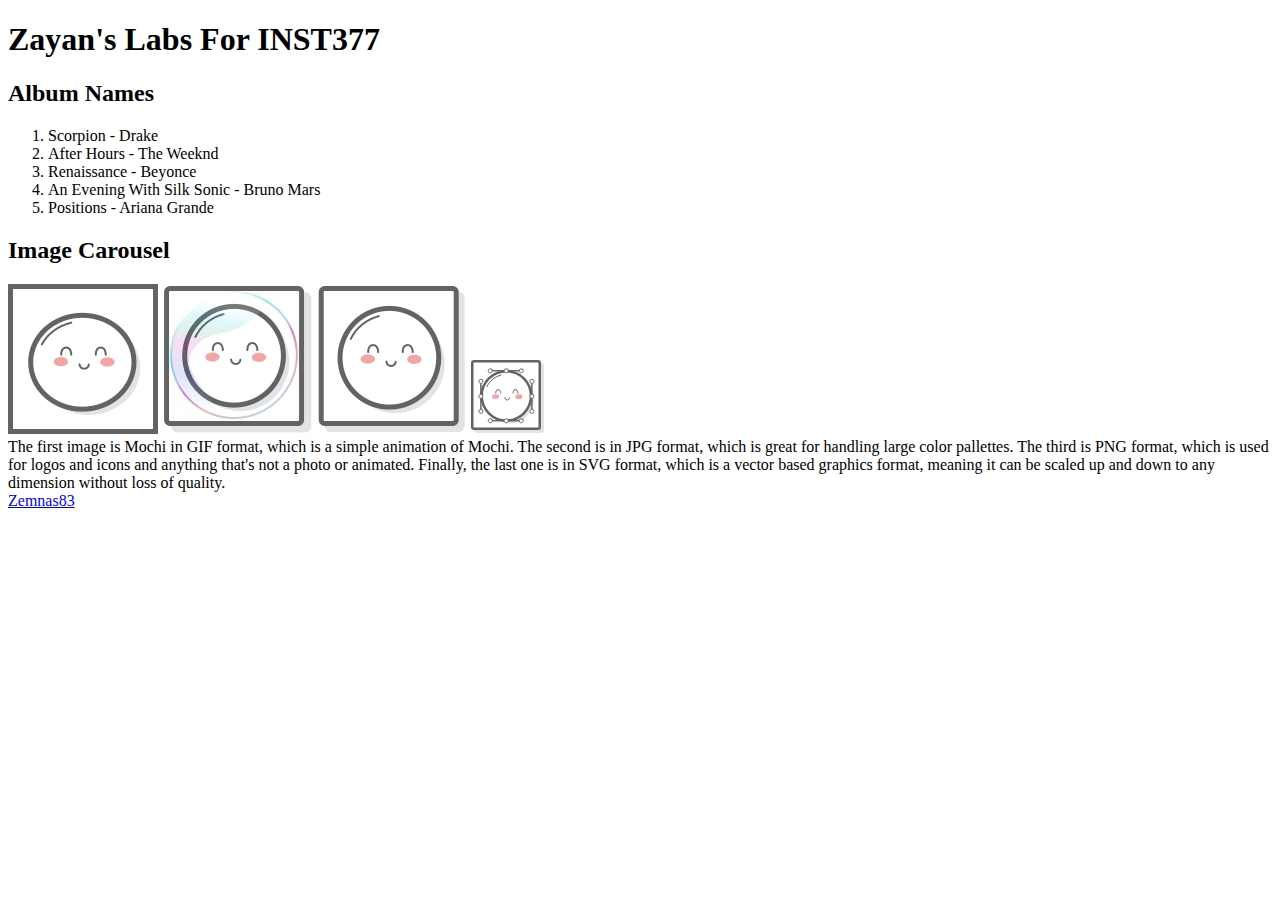
<file: client/lab_1/index.html>
<!DOCTYPE html>
<html lang="en">
  <head>
    <meta charset="UTF-8" />
    <meta http-equiv="X-UA-Compatible" content="IE=edge" />
    <meta name="viewport" content="width=device-width, initial-scale=1.0" />
    <title>Zayan's Labs</title>
  </head>
  <body>
    <div>
        <header><h1>Zayan's Labs For INST377</h1></header>
      <div>
        <h2>Album Names</h2>
      <ol>
        <li>Scorpion - Drake</li>
        <li>After Hours - The Weeknd</li>
        <li>Renaissance - Beyonce</li>
        <li>An Evening With Silk Sonic - Bruno Mars</li>
        <li>Positions - Ariana Grande</li>
      </ol>
    </div>
      <h2>Image Carousel</h2>
      <div>
        <img src="images/mochi.gif"/>
        <img src="images/mochi.jpg"/>
        <img src="images/mochi.png"/>
        <img src="images/mochi.svg"/>
      </div>
      <div>The first image is Mochi in GIF format, which is a simple animation of Mochi.
         The second is in JPG format, which is great for handling large color pallettes.
         The third is PNG format, which is used for logos and icons and anything that's 
         not a photo or animated. Finally, the last one is in SVG format, which is a 
         vector based graphics format, meaning it can be scaled up and down to any 
         dimension without loss of quality.  
      </div>
    </div>
    <footer>
      <a href="https://github.com/Zemnas83">Zemnas83</a>
  </footer>
  </body>
</html>
  </div>
</head>
</file>
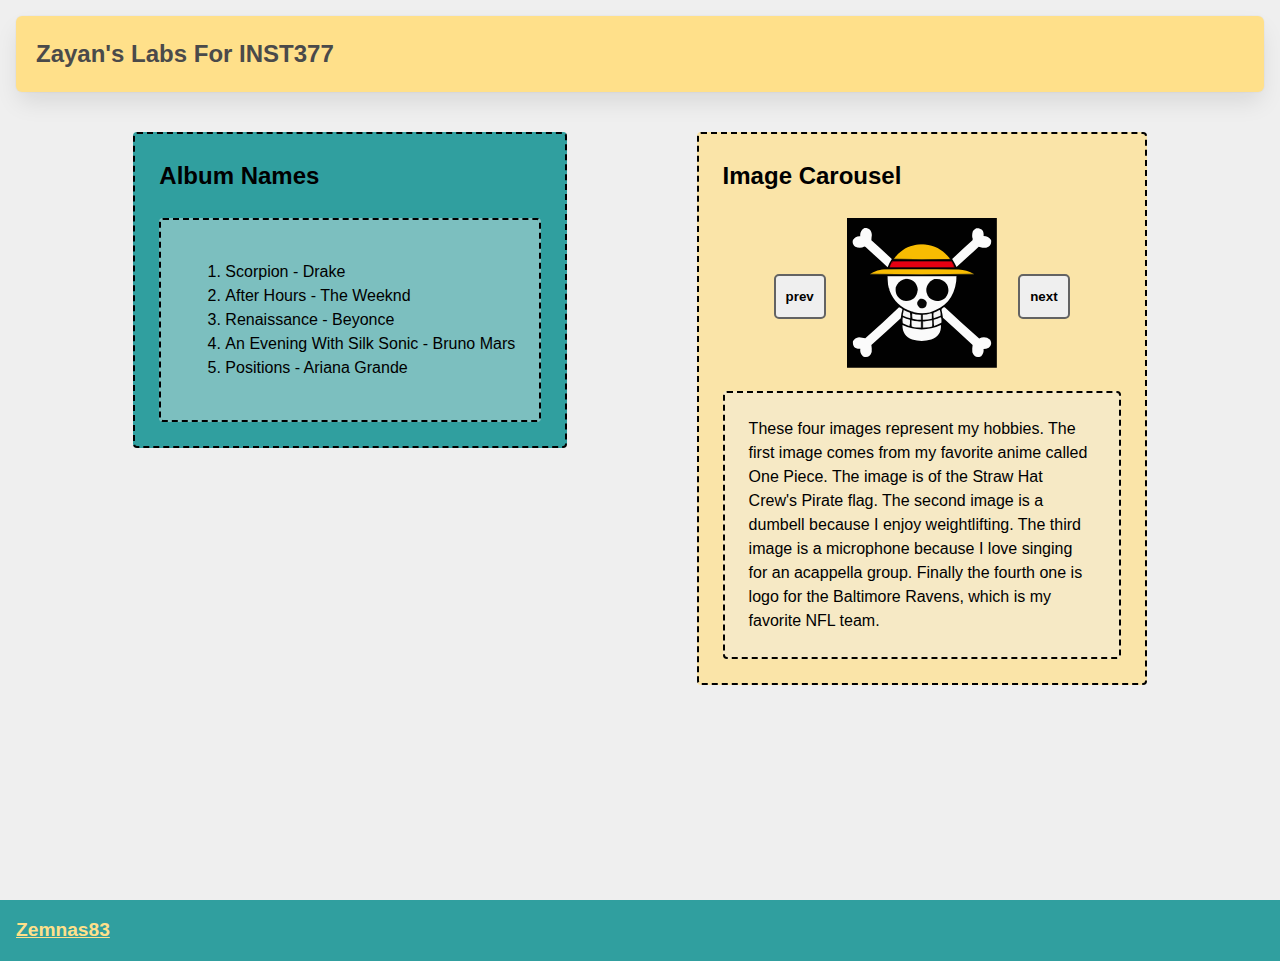
<file: client/lab_3/index.html>
<!DOCTYPE html>
<html lang="en">
  <head>
    <meta charset="UTF-8" />
    <meta http-equiv="X-UA-Compatible" content="IE=edge" />
    <meta name="viewport" content="width=device-width, initial-scale=1.0" />
    <title>Zayan's Labs</title>
    <link rel='stylesheet' href='style.css'/>
  </head>
  <body>
    <div class="wrapper">
        <header class="header"><h1>Zayan's Labs For INST377</h1></header>
      <div class="container">
        <div class="left_section box">
          <h2>Album Names</h2>
          <div class="box">
            <ol>
                <li>Scorpion - Drake</li>
                <li>After Hours - The Weeknd</li>
                <li>Renaissance - Beyonce</li>
                <li>An Evening With Silk Sonic - Bruno Mars</li>
                <li>Positions - Ariana Grande</li>
            </ol>
          </div>
        </div>
    <div class="right_section box">
      <h2>Image Carousel</h2>
      <div class="carousel">
        <button class="prev">prev</button>
          <div class="slides">
            <div class="carousel_item" visible><img id="slide_1" src="images/straw_hat_flag.svg" alt="Straw hat pirate flat"/></div>
            <div class="carousel_item" hidden><img id="slide_2" src="images/dumbell.png" alt="dumbell"/></div>
            <div class="carousel_item" hidden><img id="slide_3" src="images/Microphone.jpeg" alt="Microphone for singing"/></div>
            <div class="carousel_item" hidden><img id="slide_4" src="images/baltimore_ravens_logo.jpeg" alt="Baltimore Raven's logo"/></div>
          </div>
          <button class="next">next</button>
      </div>
      <div class="box">
       These four images represent my hobbies. The first image comes from my favorite anime called One Piece.
       The image is of the Straw Hat Crew's Pirate flag. The second image is a dumbell because I enjoy weightlifting.
       The third image is a microphone because I love singing for an acappella group. Finally the fourth one is logo 
       for the Baltimore Ravens, which is my favorite NFL team.
    </div>
    </div>
    </div>
    </div>
    <footer class="footer">
        <a href="https://github.com/Zemnas83">Zemnas83</a>
    </footer>
    <script src="script.js"></script>
  </body>
</html>
  </div>
</head>
</file>
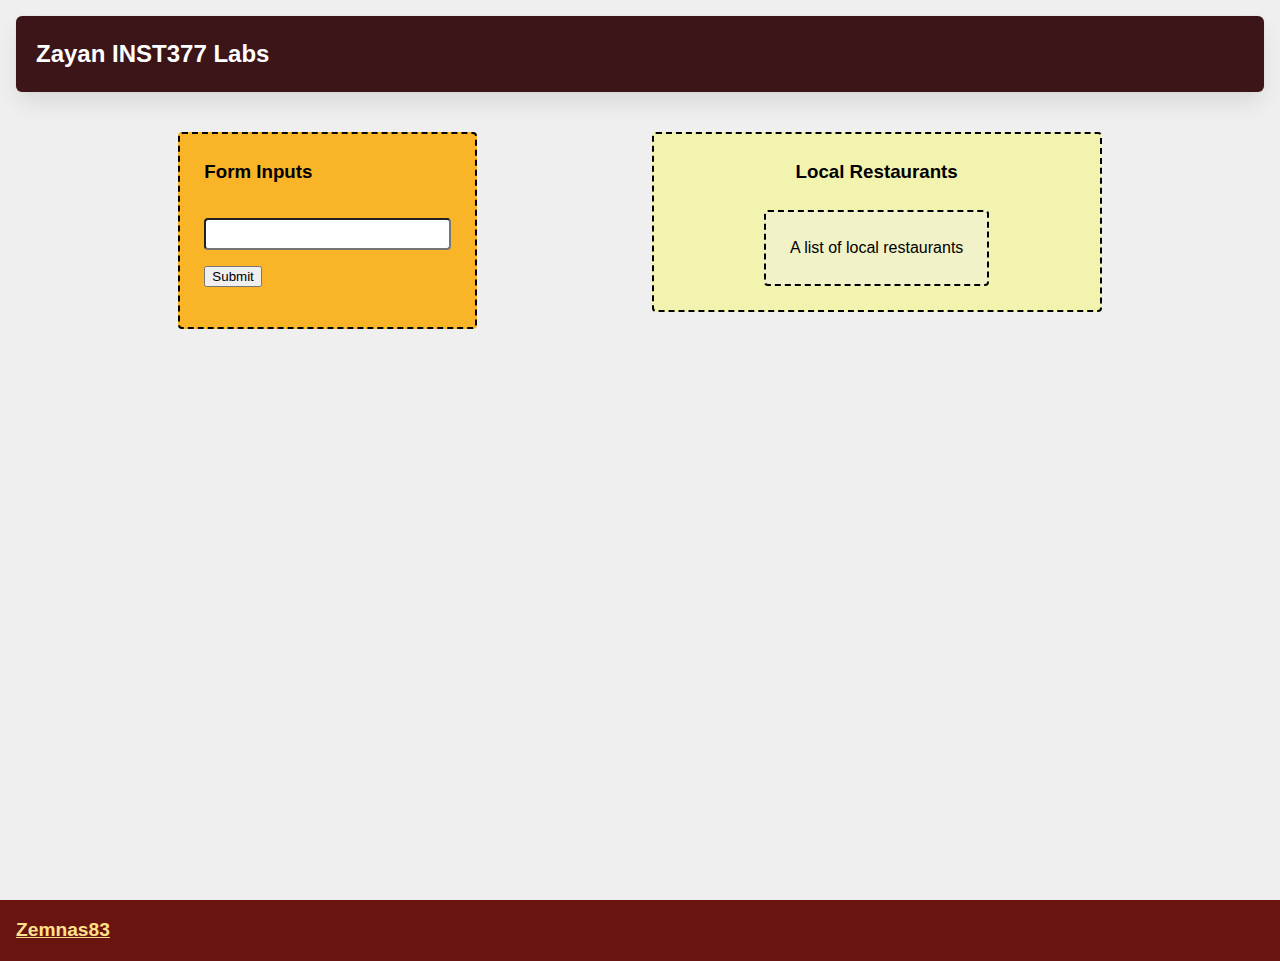
<file: client/lab_4/index.html>
<!-- Bring in your successful HTML/CSS from the Flexbox lab -->
<!-- Try typing 'doc' at the top of this file and pressing "tab" -->
<!-- if your development environment is set up correctly -->
<!-- the Emmett plugin will set this file up for you -->

<!-- Requirements -->
<!-- Your page will need a form in it with an 'action' to /api and a single text field with an id/name of "resto" -->
<!-- If you open /routes/apiRoutes and go to line 38 you will find the server side answer to your request! -->

<!-- This week doesn't have a script.js file in it, because you're focusing on HTML and CSS -->

<html lang="en">
<head>
    <meta charset="UTF-8">
    <meta http-equiv="X-UA-Compatible" content="IE=edge">
    <meta name="viewport" content="width=device-width, initial-scale=1.0">
    <title>Zayan's Labs</title>
    <link rel='stylesheet' href='style.css'/>
</head>
<body>
    <div class="wrapper">   
        <header class="header">
            <h1>Zayan INST377 Labs</h1>
        </header>
        <div class="container">
            <div class="left_section box">
                <h3>Form Inputs</h3>
                <form action="/api" class="boxw">
                    <label for="resto"></label>
                    <input type="text" name="resto" id="resto">
                    <button type="submit">Submit</button>
                </form>
            </div>
            <div class="right_section box">
                <h3>Local Restaurants</h3>
            <div class="restaurant_list box">A list of local restaurants</div>
            </div>
        </div>
    </div>
    <footer class="footer">
        <a href="https://github.com/Zemnas83">Zemnas83</a>
    </footer>
</body>
</html>
</file>
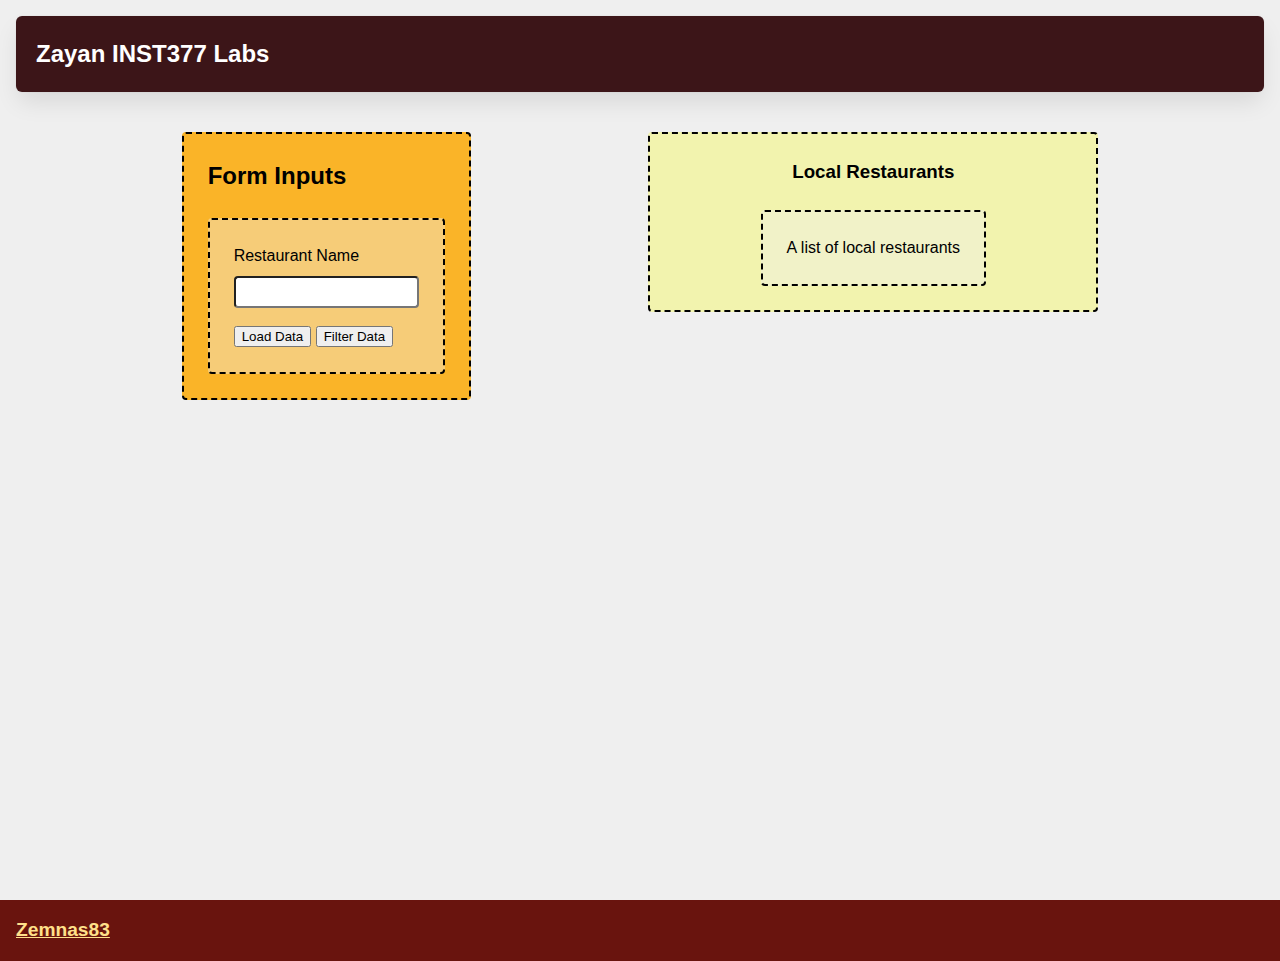
<file: client/lab_5/index.html>
<!-- Bring in your successful HTML/CSS from the Flexbox lab -->
<!-- Your page will need a form in it with an 'action' to /api and a single text field with an id/name of "resto" -->
<!-- If you open /routes/apiRoutes and go to line 38 you will find the server side answer to your request! -->

<!-- Temporarily unhook your script.js file from your main index file -->

<!-- Bring in your successful HTML/CSS from the Flexbox lab -->
<!-- Try typing 'doc' at the top of this file and pressing "tab" -->
<!-- if your development environment is set up correctly -->
<!-- the Emmett plugin will set this file up for you -->

<!-- Requirements -->
<!-- Your page will need a form in it with an 'action' to /api and a single text field with an id/name of "resto" -->
<!-- If you open /routes/apiRoutes and go to line 38 you will find the server side answer to your request! -->

<!-- This week doesn't have a script.js file in it, because you're focusing on HTML and CSS -->

<html lang="en">
<head>
    <meta charset="UTF-8">
    <meta http-equiv="X-UA-Compatible" content="IE=edge">
    <meta name="viewport" content="width=device-width, initial-scale=1.0">
    <title>Zayan's Labs</title>
    <link rel='stylesheet' href='style.css'/>
</head>
<body>
    <div class="wrapper">   
        <header class="header">
            <h1>Zayan INST377 Labs</h1>
        </header>
        <div class="container">
            <div class="left_section box">
                <h2>Form Inputs</h2>
                <form 
                    action="https://data.princegeorgescountymd.gov/resource/umjn-t2iz.json"
                    class="box main_form"
                    >
                    <div>
                        <label for="resto">Restaurant Name</label>
                        <input type="text" id="resto" name="resto" />
                    </div>
                    <button type="submit">Load Data</button>
                    <button type="button" class="filter_button">Filter Data</button>
                </form>
            </div>
            <div class="right_section box">
                <h3>Local Restaurants</h3>
            <div class="restaurant_list box">A list of local restaurants</div>
            </div>
        </div>
    </div>
    <footer class="footer">
        <a href="https://github.com/Zemnas83">Zemnas83</a>
    </footer>
    <script src="./script.js"></script>
</body>
</html>
</file>
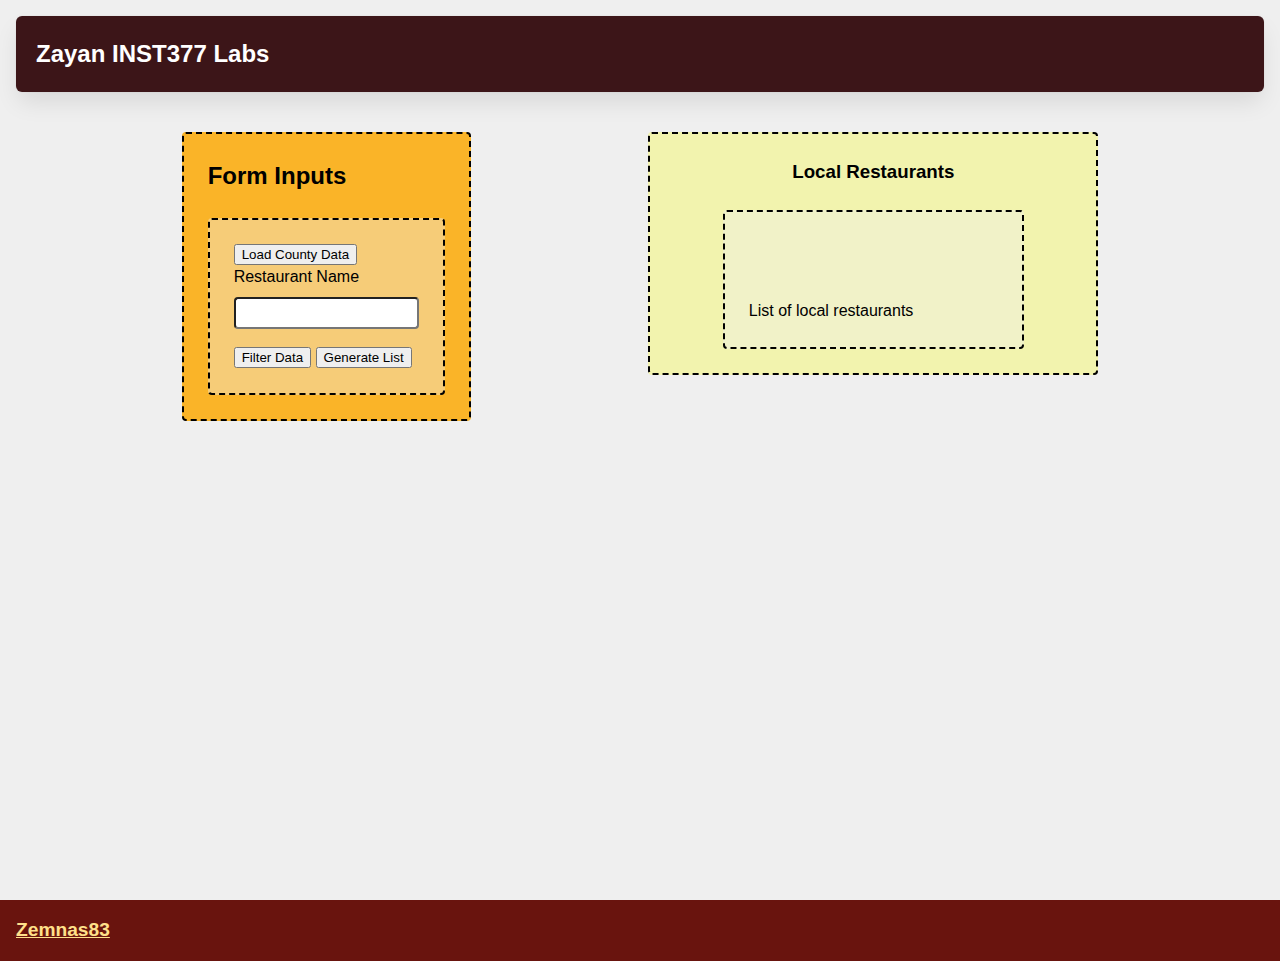
<file: client/lab_6/index.html>
<!--
    This is how to build the CSS-only load animation from loading.io    
    <div class="lds-ellipsis"><div></div><div></div><div></div><div></div></div>

    This is helpful for showing your client-side users when data is loading,
    since there's otherwise no sign your app is thinking about something!

    Try placing it at the same level in your element tree as your Submit button
-->

<html lang="en">
<head>
    <meta charset="UTF-8">
    <meta http-equiv="X-UA-Compatible" content="IE=edge">
    <meta name="viewport" content="width=device-width, initial-scale=1.0">
    <title>Zayan's Labs</title>
    <link rel='stylesheet' href='style.css'/>
</head>
<body>
    <div class="wrapper">   
        <header class="header">
            <h1>Zayan INST377 Labs</h1>
        </header>
        <div class="container">
            <div class="left_section box">
                <h2>Form Inputs</h2>
                <form 
                    action="https://data.princegeorgescountymd.gov/resource/umjn-t2iz.json"
                    class="box main_form">
                    <button type="button" id="data_load">Load County Data</button>
                    <div>
                        <label for="resto">Restaurant Name</label>
                        <input type="text" id="resto" name="resto" />
                    </div>
                    <button type="button" id="filter_button">Filter Data</button>
                    <button type="button" id="generate">Generate List</button>
                </form>
            </div>
            <div class="right_section box">
                <h3>Local Restaurants</h3>
            <ol class="box" id="restaurant_list">
                List of local restaurants
                <div class="lds-ellipsis" id="data_load_animation"></div><div></div><div></div><div></div></ol>
            </div>
        </div>
    </div>
    <footer class="footer">
        <a href="https://github.com/Zemnas83">Zemnas83</a>
    </footer>
    <script src="./script.js"></script>
</body>
</html>
</file>
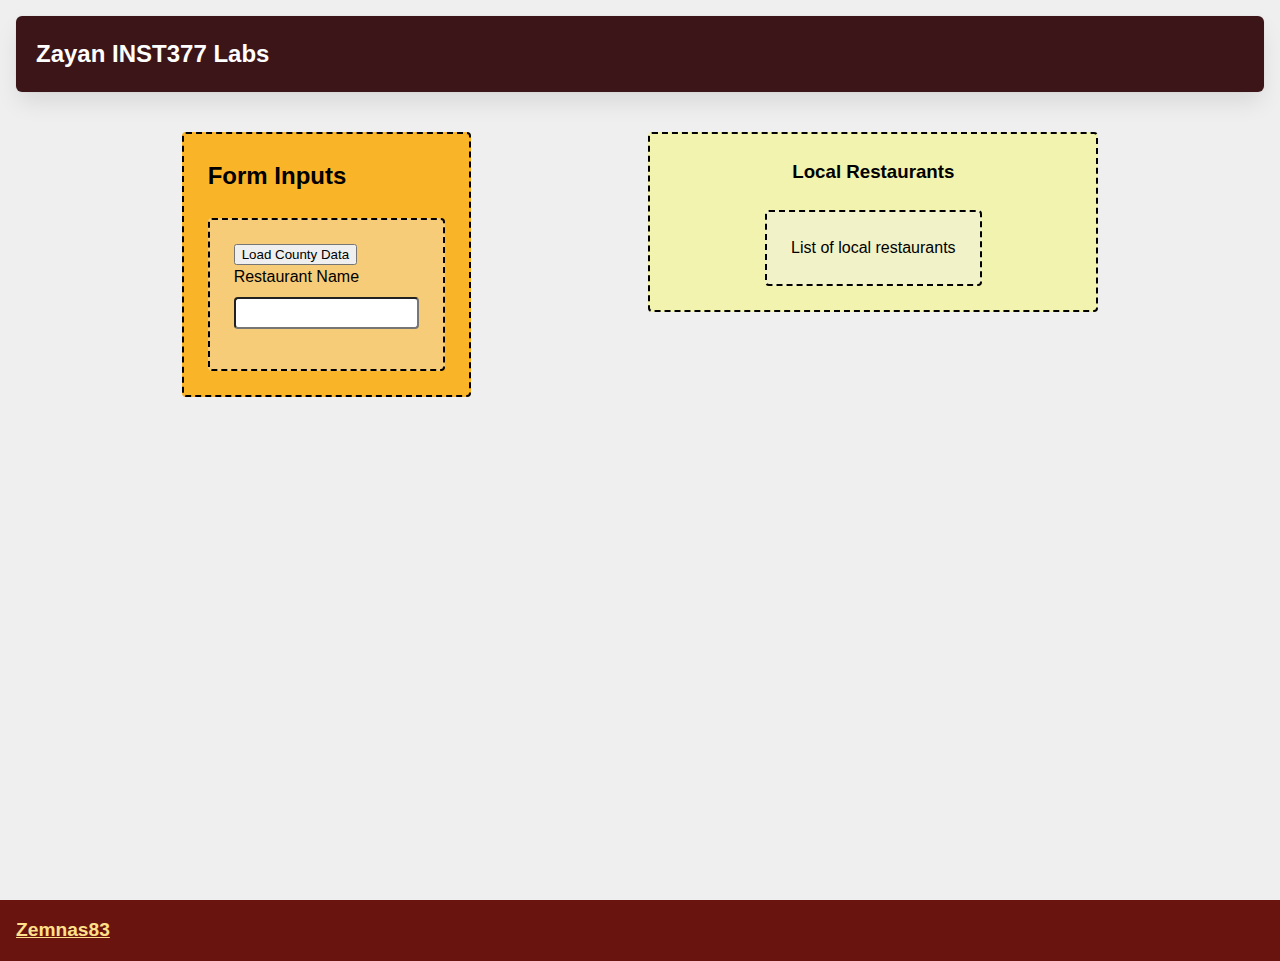
<file: client/lab_7/index.html>
<!--
    This is how to build the CSS-only load animation from loading.io    
    <div class="lds-ellipsis"><div></div><div></div><div></div><div></div></div>

    This is helpful for showing your client-side users when data is loading,
    since there's otherwise no sign your app is thinking about something!

    Try placing it at the same level in your element tree as your Submit button
-->

<html lang="en">
  <head>
    <meta charset="UTF-8" />
    <meta http-equiv="X-UA-Compatible" content="IE=edge" />
    <meta name="viewport" content="width=device-width, initial-scale=1.0" />
    <title>Zayan's Labs</title>
    <link rel="stylesheet" href="style.css" />
  </head>
  <body>
    <div class="wrapper">
      <header class="header">
        <h1>Zayan INST377 Labs</h1>
      </header>
      <div class="container">
        <div class="left_section box">
          <h2>Form Inputs</h2>
          <form class="box main_form">
            <button type="button" id="data_load">Load County Data</button>
            <div>
              <label for="resto">Restaurant Name</label>
              <input type="text" name="resto" id="resto" />
            </div>
            <div class="buttons">
              <button type="button" id="generate" class="hidden">
                Generate List
              </button>
            </div>
          </form>
        </div>
        <div class="right_section box">
          <h3>Local Restaurants</h3>
          <ol class="box" id="restaurant_list">
            List of local restaurants
            <div class="lds-ellipsis" id="data_load_animation"></div>
            <div></div>
            <div></div>
            <div></div>
          </ol>
        </div>
      </div>
    </div>
    <footer class="footer">
      <a href="https://github.com/Zemnas83">Zemnas83</a>
    </footer>
    <script src="./script.js"></script>
  </body>
</html>
</file>
<file: client/lab_3/style.css>
* {
  box-sizing: border-box;
}

/* 
  These rules apply to actual HTML elements with no labelling!
  So: they style the tags directly
*/

html {
  background-color: #fff;
  font-size: 16px;
  min-width: 300px;
  overflow-x: hidden;
  overflow-y: scroll;

  /* these are specific to different browsers */
  -moz-osx-font-smoothing: grayscale;
  -webkit-font-smoothing: antialiased;
  text-rendering: optimizeLegibility;
  -webkit-text-size-adjust: 100%;
  -moz-text-size-adjust: 100%;
  text-size-adjust: 100%;
}

body {
  margin: 0;
  padding: 0;

  font-family: ‘Segoe UI’, Candara, ‘Bitstream Vera Sans’, ‘DejaVu Sans’, ‘Bitsream Vera Sans’, ‘Trebuchet MS’, Verdana, ‘Verdana Ref’, sans-serif;
  font-weight: 400;
  line-height: 1.5;
  background-color: rgb(239, 239, 239);
}


a {
  display: inline-block;
  text-decoration: none;
}

h2 {
  margin:0;
  padding:0;
  padding-bottom:1.5rem;
}

form {
  accent-color: hsla(120, 100%, 50%, 0.482);
}

/*
  - These styles use 'class names'
  - You can apply them by using the 'class' attribute on your HTML
  - like this: <div class="wrapper">
  - note that the period vanishes there!
*/


.wrapper {
  min-height: 100vh;
  display: flex;
  flex-direction: column;
  margin: 0;
  flex: 1;
}

.container {
  margin: 0 20px;
  display: flex;
  justify-content: space-evenly;
  align-items: start;
  flex:1;
}

.header {
  padding-top: 1rem;
  padding-left: 1rem;
  padding-right: 1rem;
  padding-bottom: 1.5rem;
}


/*
  This rule implies that the H1 tag lives within another HTML tag
  It "inherits" some rules from the above
  Those rules won't apply to an h1 that's outside a block with the class of 'header'
*/

.header h1 {
  display: block;
  /* this will push other blocks out of the way */

  /* colors */
  background-color: #ffe08a;
  color: #4a4a4a;

  /* shapes */
  border-radius: 6px;
  font-size: 1.5rem;
  padding: 1.25rem;
  margin:0; /* removing the margin on h1 tags means the header pins to the top if we move */


  /* box-shadows are fancy */
  box-shadow: 0 0.5em 1em -0.125em rgb(10 10 10 / 10%), 0 0 0 1px rgb(10 10 10 / 2%);
}


/*
  Rules can be combined on a block to apply the 'cascade' in order
  So you can use two classnames in a single class attribute
  like: <div class="box section">

  Rules may combine in unexpected ways - remember that the LAST thing written in this file will have "priority"
  And will be what displays in your client
*/

.box {
  background-color: rgba(239, 239, 239, 0.40);
  border: 2px dashed;
  border-radius: 4px;

  width: fit-content;
  height:fit-content;
  padding: 1.5rem;
  margin: 0 auto;
}

.left_section {
  background-color: rgba(0, 139, 139, 0.8);
  flex: 0 1 auto;
  margin: 1rem;
  padding: 1.5rem;
}

.right_section {
  background-color: rgba(255, 224, 138, 0.7);
  flex: 1 2 auto;
  margin: 1rem;
  align-items: center;
  max-width: 450px;
}

/*
  This block is actually dependent on the "container" block having a flex set on it
  and the "wrapper" block displaying as a flex column with a "vertical height" (vh) of 100.
  That serves to cram the footer to the bottom of the page.
*/

.footer {
  flex-shrink: 0;
  padding: 1rem;
  background-color: rgba(0, 139, 139, 0.8);
  font-size: 1.2rem;
  font-weight: 600;
}

.footer a {
  color: rgba(255, 224, 138, 1);
  text-decoration: underline;
}

/*
  This is an example of a 'pseudoclass'
  In this instance, it says what to do if a mouse hovers over a link
  This is pretty desktop-specific, since there's no hover function on touchscreens
*/
.footer a:hover {
  /* Hue, saturation, luminosity, alpha */
  background-color: hsla(0, 0%, 90%, 0.15);
  /* red, green, blue, alpha */
  color: rgb(246, 169, 93);
  text-decoration: none;
}

.subtitle {
  color: rgba(0, 0, 0, 0.8);
  margin: 0px;
  margin-bottom: 5px;
}


/* Deploy this with images as direct "children" and the images should pop into shape */
.grid {
  display: flex;
  justify-content: space-evenly;
  flex-flow: wrap;
  width: 350px;
  height: 350px;
  margin: 0 auto;
}

.grid img {
  width: 150px;
  height: 150px;
}


/* Carousel */
div.carousel {
  max-width: 300px;
  overflow: hidden;
  text-align: center;
  display: flex;
  flex-direction: row;
  align-items: center;
  justify-content: space-between;
  margin: 0 auto;
  margin-bottom: 1rem;
}

.carousel .slides {
  display: flex;
  overflow-x: auto;
  scroll-snap-type: x mandatory;
  scroll-behavior: smooth;
  -webkit-overflow-scrolling: touch;
}

/* .carousel_item, */
.hidden {
  display: none;
}

.visible {
  display: block;
}

.carousel_item img {
  /* 
    Setting width, rather than max-width or min-width,
    means annoying pop-ins won't happen
    but it also means you need to format your images to be compatible
    or they will stretch weird

    - try a tall one and see what happens
    - change the height on a fixed image size and see what happens
    - now make sure that images are _always_ square
    - ... there's a reason crop tools are popular in image editors
   */
  width: 150px; 
}

.prev,
.next {
  border: none;
  margin: 2px;
  text-align: center;
  border-radius: 5px;
  font-weight: bold;
  height: 45px;
  padding: 10px;
  line-height: 0; /* This centers a button's text! */
  border: 2px solid rgb(99,99,99); /* shorthand for how to do a border */
}

.prev:focus,
.next:focus {
  margin: 0;
  color:rgba(221, 17, 17, 0.8);
}

.prev:hover,
.next:hover {
  color:rgba(0, 139, 139, 0.8);
}
</file>
<file: client/lab_4/style.css>
* {
  box-sizing: border-box;
}

/* 
  These rules apply to actual HTML elements with no labelling!
  So: they style the tags directly
*/

html {
  background-color: #fff;
  font-size: 16px;
  min-width: 300px;
  overflow-x: hidden;
  overflow-y: scroll;

  /* these are specific to different browsers */
  -moz-osx-font-smoothing: grayscale;
  -webkit-font-smoothing: antialiased;
  text-rendering: optimizeLegibility;
  -webkit-text-size-adjust: 100%;
  -moz-text-size-adjust: 100%;
  text-size-adjust: 100%;
}

body {
  margin: 0;
  padding: 0;

  font-family: ‘Segoe UI’, Candara, ‘Bitstream Vera Sans’, ‘DejaVu Sans’, ‘Bitsream Vera Sans’, ‘Trebuchet MS’, Verdana, ‘Verdana Ref’, sans-serif;
  font-weight: 400;
  line-height: 1.5;
  background-color: rgb(239, 239, 239);
}


a {
  display: inline-block;
  text-decoration: none;
}

h2, h3 {
  margin:0;
  padding:0;
  padding-bottom:1.5rem;
}

form {
  accent-color: hsla(120, 100%, 50%, 0.482);
}

/*
  - These styles use 'class names'
  - You can apply them by using the 'class' attribute on your HTML
  - like this: <div class="wrapper">
  - note that the period vanishes there!
*/


.wrapper {
  min-height: 100vh;
  display: flex;
  flex-direction: column;
  margin: 0;
  flex: 1;
}

.container {
  margin: 0 20px;
  display: flex;
  justify-content: space-evenly;
  align-items: start;
  flex:1;
}

.header {
  padding-top: 1rem;
  padding-left: 1rem;
  padding-right: 1rem;
  padding-bottom: 1.5rem;
}


/*
  This rule implies that the H1 tag lives within another HTML tag
  It "inherits" some rules from the above
  Those rules won't apply to an h1 that's outside a block with the class of 'header'
*/

.header h1 {
  display: block;
  /* this will push other blocks out of the way */

  /* colors */
  background-color: #3C1518;
  color: #ffffff;

  /* shapes */
  border-radius: 6px;
  font-size: 1.5rem;
  padding: 1.25rem;
  margin:0; /* removing the margin on h1 tags means the header pins to the top if we move */


  /* box-shadows are fancy */
  box-shadow: 0 0.5em 1em -0.125em rgb(10 10 10 / 10%), 0 0 0 1px rgb(10 10 10 / 2%);
}

/*
  Rules can be combined on a block to apply the 'cascade' in order
  So you can use two classnames in a single class attribute
  like: <div class="box section">

  Rules may combine in unexpected ways - remember that the LAST thing written in this file will have "priority"
  And will be what displays in your client
*/

.box {
  background-color: rgba(239, 239, 239, 0.40);
  border: 2px dashed;
  border-radius: 4px;

  width: fit-content;
  height:fit-content;
  padding: 1.5rem;
  margin: 0 auto;
}

.left_section {
  background-color: #fab428;
  flex: 0 1 auto;
  margin: 1rem;
  padding: 1.5rem;
}

.right_section {
  background-color: #F2F3AE;
  flex: 1 2 auto;
  margin: 1rem;
  align-items: center;
  max-width: 450px;
  justify-content: center;
  display: flex;
  flex-direction: column;
}

/*
  This block is actually dependent on the "container" block having a flex set on it
  and the "wrapper" block displaying as a flex column with a "vertical height" (vh) of 100.
  That serves to cram the footer to the bottom of the page.
*/

.footer {
  flex-shrink: 0;
  padding: 1rem;
  background-color: #69140E;
  font-size: 1.2rem;
  font-weight: 600;
}

.footer a {
  color: rgba(255, 224, 138, 1);
  text-decoration: underline;
}

/*
  This is an example of a 'pseudoclass'
  In this instance, it says what to do if a mouse hovers over a link
  This is pretty desktop-specific, since there's no hover function on touchscreens
*/
.footer a:hover {
  /* Hue, saturation, luminosity, alpha */
  background-color: hsla(0, 0%, 90%, 0.15);
  /* red, green, blue, alpha */
  color: rgb(246, 169, 93);
  text-decoration: none;
}

.subtitle {
  color: rgba(0, 0, 0, 0.8);
  margin: 0px;
  margin-bottom: 5px;
}


/* Deploy this with images as direct "children" and the images should pop into shape */
.grid {
  display: flex;
  justify-content: space-evenly;
  flex-flow: wrap;
  width: 350px;
  height: 350px;
  margin: 0 auto;
}

.grid img {
  width: 150px;
  height: 150px;
}


/* Carousel */
div.carousel {
  max-width: 300px;
  overflow: hidden;
  text-align: center;
  display: flex;
  flex-direction: row;
  align-items: center;
  justify-content: space-between;
  margin: 0 auto;
  margin-bottom: 1rem;
}

.carousel .slides {
  display: flex;
  overflow-x: auto;
  scroll-snap-type: x mandatory;
  scroll-behavior: smooth;
  -webkit-overflow-scrolling: touch;
}

/* .carousel_item, */
.hidden {
  display: none;
}

.visible {
  display: block;
}

.carousel_item img {
  /* 
    Setting width, rather than max-width or min-width,
    means annoying pop-ins won't happen
    but it also means you need to format your images to be compatible
    or they will stretch weird

    - try a tall one and see what happens
    - change the height on a fixed image size and see what happens
    - now make sure that images are _always_ square
    - ... there's a reason crop tools are popular in image editors
   */
  width: 150px; 
}

.prev,
.next {
  border: none;
  margin: 2px;
  text-align: center;
  border-radius: 5px;
  font-weight: bold;
  height: 45px;
  padding: 10px;
  line-height: 0; /* This centers a button's text! */
  border: 2px solid rgb(99,99,99); /* shorthand for how to do a border */
}


/*
Form Styles
*/

form input {
    /* This is a hack to make sure our boxes line up with one another nicely */
    width: 100%;
    width: -moz-available;          /* WebKit-based browsers will ignore this. */
    width: -webkit-fill-available;  /* Mozilla-based browsers will ignore this. */
    width: fill-available;

    /* here we are setting white space correctly */
    margin-bottom: 1rem;
    height: 2rem;
    border-radius: 4px;
  }

  form label {
    width: 100%;
    width: -moz-available;          /* WebKit-based browsers will ignore this. */
    width: -webkit-fill-available;  /* Mozilla-based browsers will ignore this. */
    width: fill-available;
    align-items: flex-start;

    display: block; /* this turns the label text into a box we can set margins on */
    margin-bottom: 0.5rem;
  }

/* How To Write A Media Query For Small Screens */

@media only screen and (max-width: 736px){
  /* Rules in here will only apply when a screen is the correct size */
  /* check it out by using your developer tools to shrink your screen-size */
  .container {
    background-color: rgba(18, 63, 167, 0.65);
    flex-direction: column;
    justify-content: center;
    align-items: center;

  }
}
</file>
<file: client/lab_5/style.css>
/* CSS instructions for Lab 5 */
/* Bring in your successful CSS from week 4 */
/* In your #map rule, set map to display:none; to temporarily hide your map box */
* {
    box-sizing: border-box;
  }
  
  /* 
    These rules apply to actual HTML elements with no labelling!
    So: they style the tags directly
  */
  
  html {
    background-color: #fff;
    font-size: 16px;
    min-width: 300px;
    overflow-x: hidden;
    overflow-y: scroll;
  
    /* these are specific to different browsers */
    -moz-osx-font-smoothing: grayscale;
    -webkit-font-smoothing: antialiased;
    text-rendering: optimizeLegibility;
    -webkit-text-size-adjust: 100%;
    -moz-text-size-adjust: 100%;
    text-size-adjust: 100%;
  }
  
  body {
    margin: 0;
    padding: 0;
  
    font-family: ‘Segoe UI’, Candara, ‘Bitstream Vera Sans’, ‘DejaVu Sans’, ‘Bitsream Vera Sans’, ‘Trebuchet MS’, Verdana, ‘Verdana Ref’, sans-serif;
    font-weight: 400;
    line-height: 1.5;
    background-color: rgb(239, 239, 239);
  }
  
  
  a {
    display: inline-block;
    text-decoration: none;
  }
  
  h2, h3 {
    margin:0;
    padding:0;
    padding-bottom:1.5rem;
  }
  
  form {
    accent-color: hsla(120, 100%, 50%, 0.482);
  }
  
  /*
    - These styles use 'class names'
    - You can apply them by using the 'class' attribute on your HTML
    - like this: <div class="wrapper">
    - note that the period vanishes there!
  */
  
  
  .wrapper {
    min-height: 100vh;
    display: flex;
    flex-direction: column;
    margin: 0;
    flex: 1;
  }
  
  .container {
    margin: 0 20px;
    display: flex;
    justify-content: space-evenly;
    align-items: start;
    flex:1;
  }
  
  .header {
    padding-top: 1rem;
    padding-left: 1rem;
    padding-right: 1rem;
    padding-bottom: 1.5rem;
  }
  
  
  /*
    This rule implies that the H1 tag lives within another HTML tag
    It "inherits" some rules from the above
    Those rules won't apply to an h1 that's outside a block with the class of 'header'
  */
  
  .header h1 {
    display: block;
    /* this will push other blocks out of the way */
  
    /* colors */
    background-color: #3C1518;
    color: #ffffff;
  
    /* shapes */
    border-radius: 6px;
    font-size: 1.5rem;
    padding: 1.25rem;
    margin:0; /* removing the margin on h1 tags means the header pins to the top if we move */
  
  
    /* box-shadows are fancy */
    box-shadow: 0 0.5em 1em -0.125em rgb(10 10 10 / 10%), 0 0 0 1px rgb(10 10 10 / 2%);
  }
  
  /*
    Rules can be combined on a block to apply the 'cascade' in order
    So you can use two classnames in a single class attribute
    like: <div class="box section">
  
    Rules may combine in unexpected ways - remember that the LAST thing written in this file will have "priority"
    And will be what displays in your client
  */
  
  .box {
    background-color: rgba(239, 239, 239, 0.40);
    border: 2px dashed;
    border-radius: 4px;
  
    width: fit-content;
    height:fit-content;
    padding: 1.5rem;
    margin: 0 auto;
  }
  
  .left_section {
    background-color: #fab428;
    flex: 0 1 auto;
    margin: 1rem;
    padding: 1.5rem;
  }
  
  .right_section {
    background-color: #F2F3AE;
    flex: 1 2 auto;
    margin: 1rem;
    align-items: center;
    max-width: 450px;
    justify-content: center;
    display: flex;
    flex-direction: column;
  }
  
  /*
    This block is actually dependent on the "container" block having a flex set on it
    and the "wrapper" block displaying as a flex column with a "vertical height" (vh) of 100.
    That serves to cram the footer to the bottom of the page.
  */
  
  .footer {
    flex-shrink: 0;
    padding: 1rem;
    background-color: #69140E;
    font-size: 1.2rem;
    font-weight: 600;
  }
  
  .footer a {
    color: rgba(255, 224, 138, 1);
    text-decoration: underline;
  }
  
  /*
    This is an example of a 'pseudoclass'
    In this instance, it says what to do if a mouse hovers over a link
    This is pretty desktop-specific, since there's no hover function on touchscreens
  */
  .footer a:hover {
    /* Hue, saturation, luminosity, alpha */
    background-color: hsla(0, 0%, 90%, 0.15);
    /* red, green, blue, alpha */
    color: rgb(246, 169, 93);
    text-decoration: none;
  }
  
  .subtitle {
    color: rgba(0, 0, 0, 0.8);
    margin: 0px;
    margin-bottom: 5px;
  }
  
  
  /* Deploy this with images as direct "children" and the images should pop into shape */
  .grid {
    display: flex;
    justify-content: space-evenly;
    flex-flow: wrap;
    width: 350px;
    height: 350px;
    margin: 0 auto;
  }
  
  .grid img {
    width: 150px;
    height: 150px;
  }
  
  
  /* Carousel */
  div.carousel {
    max-width: 300px;
    overflow: hidden;
    text-align: center;
    display: flex;
    flex-direction: row;
    align-items: center;
    justify-content: space-between;
    margin: 0 auto;
    margin-bottom: 1rem;
  }
  
  .carousel .slides {
    display: flex;
    overflow-x: auto;
    scroll-snap-type: x mandatory;
    scroll-behavior: smooth;
    -webkit-overflow-scrolling: touch;
  }
  
  /* .carousel_item, */
  .hidden {
    display: none;
  }
  
  .visible {
    display: block;
  }
  
  .carousel_item img {
    /* 
      Setting width, rather than max-width or min-width,
      means annoying pop-ins won't happen
      but it also means you need to format your images to be compatible
      or they will stretch weird
  
      - try a tall one and see what happens
      - change the height on a fixed image size and see what happens
      - now make sure that images are _always_ square
      - ... there's a reason crop tools are popular in image editors
     */
    width: 150px; 
  }
  
  .prev,
  .next {
    border: none;
    margin: 2px;
    text-align: center;
    border-radius: 5px;
    font-weight: bold;
    height: 45px;
    padding: 10px;
    line-height: 0; /* This centers a button's text! */
    border: 2px solid rgb(99,99,99); /* shorthand for how to do a border */
  }
  
  
  /*
  Form Styles
  */
  
  form input {
      /* This is a hack to make sure our boxes line up with one another nicely */
      width: 100%;
      width: -moz-available;          /* WebKit-based browsers will ignore this. */
      width: -webkit-fill-available;  /* Mozilla-based browsers will ignore this. */
      width: fill-available;
  
      /* here we are setting white space correctly */
      margin-bottom: 1rem;
      height: 2rem;
      border-radius: 4px;
    }
  
    form label {
      width: 100%;
      width: -moz-available;          /* WebKit-based browsers will ignore this. */
      width: -webkit-fill-available;  /* Mozilla-based browsers will ignore this. */
      width: fill-available;
      align-items: flex-start;
  
      display: block; /* this turns the label text into a box we can set margins on */
      margin-bottom: 0.5rem;
    }
  
  /* How To Write A Media Query For Small Screens */
  
  @media only screen and (max-width: 736px){
    /* Rules in here will only apply when a screen is the correct size */
    /* check it out by using your developer tools to shrink your screen-size */
    .container {
      background-color: rgba(18, 63, 167, 0.65);
      flex-direction: column;
      justify-content: center;
      align-items: center;
  
    }
  }
</file>
<file: client/lab_6/style.css>
/* CSS instructions for Lab 5 */
/* Bring in your successful CSS from week 4 */
/* In your #map rule, set map to display:none; to temporarily hide your map box */
* {
  box-sizing: border-box;
}

/* 
  These rules apply to actual HTML elements with no labelling!
  So: they style the tags directly
*/

html {
  background-color: #fff;
  font-size: 16px;
  min-width: 300px;
  overflow-x: hidden;
  overflow-y: scroll;

  /* these are specific to different browsers */
  -moz-osx-font-smoothing: grayscale;
  -webkit-font-smoothing: antialiased;
  text-rendering: optimizeLegibility;
  -webkit-text-size-adjust: 100%;
  -moz-text-size-adjust: 100%;
  text-size-adjust: 100%;
}

body {
  margin: 0;
  padding: 0;

  font-family: ‘Segoe UI’, Candara, ‘Bitstream Vera Sans’, ‘DejaVu Sans’, ‘Bitsream Vera Sans’, ‘Trebuchet MS’, Verdana, ‘Verdana Ref’, sans-serif;
  font-weight: 400;
  line-height: 1.5;
  background-color: rgb(239, 239, 239);
}


a {
  display: inline-block;
  text-decoration: none;
}

h2, h3 {
  margin:0;
  padding:0;
  padding-bottom:1.5rem;
}

form {
  accent-color: hsla(120, 100%, 50%, 0.482);
}

/*
  - These styles use 'class names'
  - You can apply them by using the 'class' attribute on your HTML
  - like this: <div class="wrapper">
  - note that the period vanishes there!
*/


.wrapper {
  min-height: 100vh;
  display: flex;
  flex-direction: column;
  margin: 0;
  flex: 1;
}

.container {
  margin: 0 20px;
  display: flex;
  justify-content: space-evenly;
  align-items: start;
  flex:1;
}

.header {
  padding-top: 1rem;
  padding-left: 1rem;
  padding-right: 1rem;
  padding-bottom: 1.5rem;
}


/*
  This rule implies that the H1 tag lives within another HTML tag
  It "inherits" some rules from the above
  Those rules won't apply to an h1 that's outside a block with the class of 'header'
*/

.header h1 {
  display: block;
  /* this will push other blocks out of the way */

  /* colors */
  background-color: #3C1518;
  color: #ffffff;

  /* shapes */
  border-radius: 6px;
  font-size: 1.5rem;
  padding: 1.25rem;
  margin:0; /* removing the margin on h1 tags means the header pins to the top if we move */


  /* box-shadows are fancy */
  box-shadow: 0 0.5em 1em -0.125em rgb(10 10 10 / 10%), 0 0 0 1px rgb(10 10 10 / 2%);
}

/*
  Rules can be combined on a block to apply the 'cascade' in order
  So you can use two classnames in a single class attribute
  like: <div class="box section">

  Rules may combine in unexpected ways - remember that the LAST thing written in this file will have "priority"
  And will be what displays in your client
*/

.box {
  background-color: rgba(239, 239, 239, 0.40);
  border: 2px dashed;
  border-radius: 4px;

  width: fit-content;
  height:fit-content;
  padding: 1.5rem;
  margin: 0 auto;
}

.left_section {
  background-color: #fab428;
  flex: 0 1 auto;
  margin: 1rem;
  padding: 1.5rem;
}

.right_section {
  background-color: #F2F3AE;
  flex: 1 2 auto;
  margin: 1rem;
  align-items: center;
  max-width: 450px;
  justify-content: center;
  display: flex;
  flex-direction: column;
}

/*
  This block is actually dependent on the "container" block having a flex set on it
  and the "wrapper" block displaying as a flex column with a "vertical height" (vh) of 100.
  That serves to cram the footer to the bottom of the page.
*/

.footer {
  flex-shrink: 0;
  padding: 1rem;
  background-color: #69140E;
  font-size: 1.2rem;
  font-weight: 600;
}

.footer a {
  color: rgba(255, 224, 138, 1);
  text-decoration: underline;
}

/*
  This is an example of a 'pseudoclass'
  In this instance, it says what to do if a mouse hovers over a link
  This is pretty desktop-specific, since there's no hover function on touchscreens
*/
.footer a:hover {
  /* Hue, saturation, luminosity, alpha */
  background-color: hsla(0, 0%, 90%, 0.15);
  /* red, green, blue, alpha */
  color: rgb(246, 169, 93);
  text-decoration: none;
}

.subtitle {
  color: rgba(0, 0, 0, 0.8);
  margin: 0px;
  margin-bottom: 5px;
}


/* Deploy this with images as direct "children" and the images should pop into shape */
.grid {
  display: flex;
  justify-content: space-evenly;
  flex-flow: wrap;
  width: 350px;
  height: 350px;
  margin: 0 auto;
}

.grid img {
  width: 150px;
  height: 150px;
}


/* Carousel */
div.carousel {
  max-width: 300px;
  overflow: hidden;
  text-align: center;
  display: flex;
  flex-direction: row;
  align-items: center;
  justify-content: space-between;
  margin: 0 auto;
  margin-bottom: 1rem;
}

.carousel .slides {
  display: flex;
  overflow-x: auto;
  scroll-snap-type: x mandatory;
  scroll-behavior: smooth;
  -webkit-overflow-scrolling: touch;
}

/* .carousel_item, */
.hidden {
  display: none;
}

.visible {
  display: block;
}

.carousel_item img {
  /* 
    Setting width, rather than max-width or min-width,
    means annoying pop-ins won't happen
    but it also means you need to format your images to be compatible
    or they will stretch weird

    - try a tall one and see what happens
    - change the height on a fixed image size and see what happens
    - now make sure that images are _always_ square
    - ... there's a reason crop tools are popular in image editors
   */
  width: 150px; 
}

.prev,
.next {
  border: none;
  margin: 2px;
  text-align: center;
  border-radius: 5px;
  font-weight: bold;
  height: 45px;
  padding: 10px;
  line-height: 0; /* This centers a button's text! */
  border: 2px solid rgb(99,99,99); /* shorthand for how to do a border */
}


/*
Form Styles
*/

form input {
    /* This is a hack to make sure our boxes line up with one another nicely */
    width: 100%;
    width: -moz-available;          /* WebKit-based browsers will ignore this. */
    width: -webkit-fill-available;  /* Mozilla-based browsers will ignore this. */
    width: fill-available;

    /* here we are setting white space correctly */
    margin-bottom: 1rem;
    height: 2rem;
    border-radius: 4px;
  }

  form label {
    width: 100%;
    width: -moz-available;          /* WebKit-based browsers will ignore this. */
    width: -webkit-fill-available;  /* Mozilla-based browsers will ignore this. */
    width: fill-available;
    align-items: flex-start;

    display: block; /* this turns the label text into a box we can set margins on */
    margin-bottom: 0.5rem;
  }

/* How To Write A Media Query For Small Screens */

@media only screen and (max-width: 736px){
  /* Rules in here will only apply when a screen is the correct size */
  /* check it out by using your developer tools to shrink your screen-size */
  .container {
    background-color: rgba(18, 63, 167, 0.65);
    flex-direction: column;
    justify-content: center;
    align-items: center;

  }
}
/* 
    New code bonus: pure CSS data loading icon
    This comes from loading.io/css - it's nice to show that something is happening!
*/

.lds-ellipsis {
    display: inline-block;
    position: relative;
    width: 80px;
    height: 80px;
  }
  .lds-ellipsis div {
    position: absolute;
    top: 33px;
    width: 13px;
    height: 13px;
    border-radius: 50%;
    background: #fff;
    animation-timing-function: cubic-bezier(0, 1, 1, 0);
  }
  .lds-ellipsis div:nth-child(1) {
    left: 8px;
    animation: lds-ellipsis1 0.6s infinite;
  }
  .lds-ellipsis div:nth-child(2) {
    left: 8px;
    animation: lds-ellipsis2 0.6s infinite;
  }
  .lds-ellipsis div:nth-child(3) {
    left: 32px;
    animation: lds-ellipsis2 0.6s infinite;
  }
  .lds-ellipsis div:nth-child(4) {
    left: 56px;
    animation: lds-ellipsis3 0.6s infinite;
  }
  @keyframes lds-ellipsis1 {
    0% {
      transform: scale(0);
    }
    100% {
      transform: scale(1);
    }
  }
  @keyframes lds-ellipsis3 {
    0% {
      transform: scale(1);
    }
    100% {
      transform: scale(0);
    }
  }
  @keyframes lds-ellipsis2 {
    0% {
      transform: translate(0, 0);
    }
    100% {
      transform: translate(24px, 0);
    }
  }
</file>
<file: client/lab_7/style.css>
/* CSS instructions for Lab 5 */
/* Bring in your successful CSS from week 4 */
/* In your #map rule, set map to display:none; to temporarily hide your map box */
* {
    box-sizing: border-box;
  }
  
  /* 
    These rules apply to actual HTML elements with no labelling!
    So: they style the tags directly
  */
  
  html {
    background-color: #fff;
    font-size: 16px;
    min-width: 300px;
    overflow-x: hidden;
    overflow-y: scroll;
  
    /* these are specific to different browsers */
    -moz-osx-font-smoothing: grayscale;
    -webkit-font-smoothing: antialiased;
    text-rendering: optimizeLegibility;
    -webkit-text-size-adjust: 100%;
    -moz-text-size-adjust: 100%;
    text-size-adjust: 100%;
  }
  
  body {
    margin: 0;
    padding: 0;
  
    font-family: ‘Segoe UI’, Candara, ‘Bitstream Vera Sans’, ‘DejaVu Sans’, ‘Bitsream Vera Sans’, ‘Trebuchet MS’, Verdana, ‘Verdana Ref’, sans-serif;
    font-weight: 400;
    line-height: 1.5;
    background-color: rgb(239, 239, 239);
  }
  
  
  a {
    display: inline-block;
    text-decoration: none;
  }
  
  h2, h3 {
    margin:0;
    padding:0;
    padding-bottom:1.5rem;
  }
  
  form {
    accent-color: hsla(120, 100%, 50%, 0.482);
  }
  
  /*
    - These styles use 'class names'
    - You can apply them by using the 'class' attribute on your HTML
    - like this: <div class="wrapper">
    - note that the period vanishes there!
  */
  
  
  .wrapper {
    min-height: 100vh;
    display: flex;
    flex-direction: column;
    margin: 0;
    flex: 1;
  }
  
  .container {
    margin: 0 20px;
    display: flex;
    justify-content: space-evenly;
    align-items: start;
    flex:1;
  }
  
  .header {
    padding-top: 1rem;
    padding-left: 1rem;
    padding-right: 1rem;
    padding-bottom: 1.5rem;
  }
  
  
  /*
    This rule implies that the H1 tag lives within another HTML tag
    It "inherits" some rules from the above
    Those rules won't apply to an h1 that's outside a block with the class of 'header'
  */
  
  .header h1 {
    display: block;
    /* this will push other blocks out of the way */
  
    /* colors */
    background-color: #3C1518;
    color: #ffffff;
  
    /* shapes */
    border-radius: 6px;
    font-size: 1.5rem;
    padding: 1.25rem;
    margin:0; /* removing the margin on h1 tags means the header pins to the top if we move */
  
  
    /* box-shadows are fancy */
    box-shadow: 0 0.5em 1em -0.125em rgb(10 10 10 / 10%), 0 0 0 1px rgb(10 10 10 / 2%);
  }
  
  /*
    Rules can be combined on a block to apply the 'cascade' in order
    So you can use two classnames in a single class attribute
    like: <div class="box section">
  
    Rules may combine in unexpected ways - remember that the LAST thing written in this file will have "priority"
    And will be what displays in your client
  */
  
  .box {
    background-color: rgba(239, 239, 239, 0.40);
    border: 2px dashed;
    border-radius: 4px;
  
    width: fit-content;
    height:fit-content;
    padding: 1.5rem;
    margin: 0 auto;
  }
  
  .left_section {
    background-color: #fab428;
    flex: 0 1 auto;
    margin: 1rem;
    padding: 1.5rem;
  }
  
  .right_section {
    background-color: #F2F3AE;
    flex: 1 2 auto;
    margin: 1rem;
    align-items: center;
    max-width: 450px;
    justify-content: center;
    display: flex;
    flex-direction: column;
  }
  
  /*
    This block is actually dependent on the "container" block having a flex set on it
    and the "wrapper" block displaying as a flex column with a "vertical height" (vh) of 100.
    That serves to cram the footer to the bottom of the page.
  */
  
  .footer {
    flex-shrink: 0;
    padding: 1rem;
    background-color: #69140E;
    font-size: 1.2rem;
    font-weight: 600;
  }
  
  .footer a {
    color: rgba(255, 224, 138, 1);
    text-decoration: underline;
  }
  
  /*
    This is an example of a 'pseudoclass'
    In this instance, it says what to do if a mouse hovers over a link
    This is pretty desktop-specific, since there's no hover function on touchscreens
  */
  .footer a:hover {
    /* Hue, saturation, luminosity, alpha */
    background-color: hsla(0, 0%, 90%, 0.15);
    /* red, green, blue, alpha */
    color: rgb(246, 169, 93);
    text-decoration: none;
  }
  
  .subtitle {
    color: rgba(0, 0, 0, 0.8);
    margin: 0px;
    margin-bottom: 5px;
  }
  
  
  /* Deploy this with images as direct "children" and the images should pop into shape */
  .grid {
    display: flex;
    justify-content: space-evenly;
    flex-flow: wrap;
    width: 350px;
    height: 350px;
    margin: 0 auto;
  }
  
  .grid img {
    width: 150px;
    height: 150px;
  }
  
  
  /* Carousel */
  div.carousel {
    max-width: 300px;
    overflow: hidden;
    text-align: center;
    display: flex;
    flex-direction: row;
    align-items: center;
    justify-content: space-between;
    margin: 0 auto;
    margin-bottom: 1rem;
  }
  
  .carousel .slides {
    display: flex;
    overflow-x: auto;
    scroll-snap-type: x mandatory;
    scroll-behavior: smooth;
    -webkit-overflow-scrolling: touch;
  }
  
  /* .carousel_item, */
  .hidden {
    display: none;
  }
  
  .visible {
    display: block;
  }
  
  .carousel_item img {
    /* 
      Setting width, rather than max-width or min-width,
      means annoying pop-ins won't happen
      but it also means you need to format your images to be compatible
      or they will stretch weird
  
      - try a tall one and see what happens
      - change the height on a fixed image size and see what happens
      - now make sure that images are _always_ square
      - ... there's a reason crop tools are popular in image editors
     */
    width: 150px; 
  }
  
  .prev,
  .next {
    border: none;
    margin: 2px;
    text-align: center;
    border-radius: 5px;
    font-weight: bold;
    height: 45px;
    padding: 10px;
    line-height: 0; /* This centers a button's text! */
    border: 2px solid rgb(99,99,99); /* shorthand for how to do a border */
  }
  
  
  /*
  Form Styles
  */
  
  form input {
      /* This is a hack to make sure our boxes line up with one another nicely */
      width: 100%;
      width: -moz-available;          /* WebKit-based browsers will ignore this. */
      width: -webkit-fill-available;  /* Mozilla-based browsers will ignore this. */
      width: fill-available;
  
      /* here we are setting white space correctly */
      margin-bottom: 1rem;
      height: 2rem;
      border-radius: 4px;
    }
  
    form label {
      width: 100%;
      width: -moz-available;          /* WebKit-based browsers will ignore this. */
      width: -webkit-fill-available;  /* Mozilla-based browsers will ignore this. */
      width: fill-available;
      align-items: flex-start;
  
      display: block; /* this turns the label text into a box we can set margins on */
      margin-bottom: 0.5rem;
    }
  
  /* How To Write A Media Query For Small Screens */
  
  @media only screen and (max-width: 736px){
    /* Rules in here will only apply when a screen is the correct size */
    /* check it out by using your developer tools to shrink your screen-size */
    .container {
      background-color: rgba(18, 63, 167, 0.65);
      flex-direction: column;
      justify-content: center;
      align-items: center;
  
    }
  }
  /* 
      New code bonus: pure CSS data loading icon
      This comes from loading.io/css - it's nice to show that something is happening!
  */
  
  .lds-ellipsis {
      display: inline-block;
      position: relative;
      width: 80px;
      height: 80px;
    }
    .lds-ellipsis div {
      position: absolute;
      top: 33px;
      width: 13px;
      height: 13px;
      border-radius: 50%;
      background: #fff;
      animation-timing-function: cubic-bezier(0, 1, 1, 0);
    }
    .lds-ellipsis div:nth-child(1) {
      left: 8px;
      animation: lds-ellipsis1 0.6s infinite;
    }
    .lds-ellipsis div:nth-child(2) {
      left: 8px;
      animation: lds-ellipsis2 0.6s infinite;
    }
    .lds-ellipsis div:nth-child(3) {
      left: 32px;
      animation: lds-ellipsis2 0.6s infinite;
    }
    .lds-ellipsis div:nth-child(4) {
      left: 56px;
      animation: lds-ellipsis3 0.6s infinite;
    }
    @keyframes lds-ellipsis1 {
      0% {
        transform: scale(0);
      }
      100% {
        transform: scale(1);
      }
    }
    @keyframes lds-ellipsis3 {
      0% {
        transform: scale(1);
      }
      100% {
        transform: scale(0);
      }
    }
    @keyframes lds-ellipsis2 {
      0% {
        transform: translate(0, 0);
      }
      100% {
        transform: translate(24px, 0);
      }
    }
</file>
